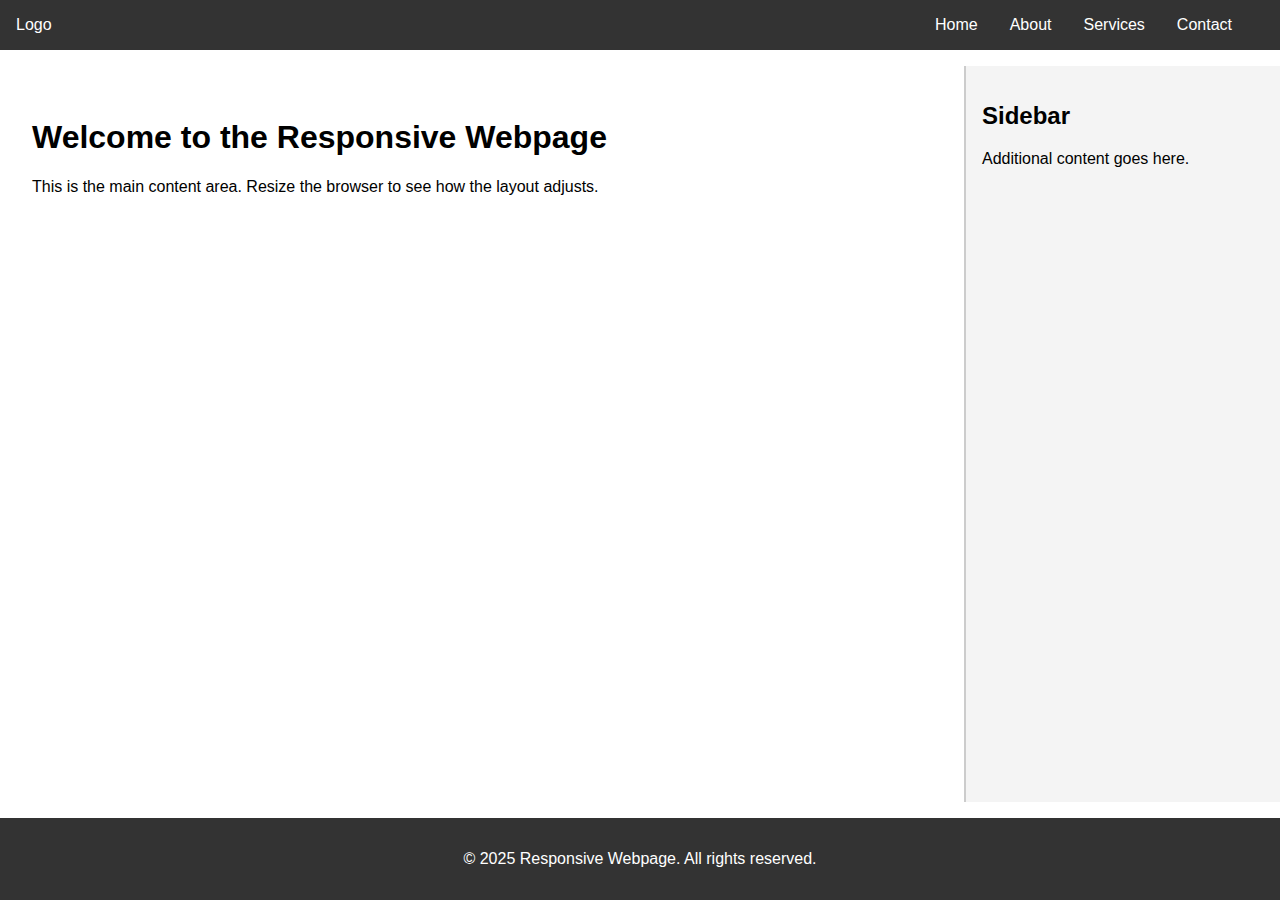
<file: assign.html>
<!DOCTYPE html>
<html lang="en">
<head>
  <meta charset="UTF-8">
  <meta name="viewport" content="width=device-width, initial-scale=1.0">
  <title>Responsive Webpage</title>
  <style>
    /* Base Styles */
    body {
      margin: 0;
      font-family: Arial, sans-serif;
    }
    .container {
      display: grid;
      grid-template-areas:
        "header"
        "main"
        "footer";
      grid-template-rows: auto 1fr auto;
      grid-template-columns: 1fr;
      height: 100vh;
    }
    header {
      grid-area: header;
      background-color: #333;
      color: white;
      padding: 1rem;
    }
    nav {
      display: flex;
      justify-content: space-between;
      align-items: center;
    }
    nav ul {
      list-style-type: none;
      margin: 0;
      padding: 0;
      display: flex;
    }
    nav ul li {
      margin-right: 1rem;
    }
    nav ul li a {
      text-decoration: none;
      color: white;
    }
    main {
      grid-area: main;
      padding: 2rem;
    }
    footer {
      grid-area: footer;
      background-color: #333;
      color: white;
      text-align: center;
      padding: 1rem;
    }

    /* Responsive Styles */
    @media (min-width: 768px) {
      .container {
        grid-template-areas:
          "header header"
          "main sidebar"
          "footer footer";
        grid-template-columns: 3fr 1fr; /* Main content and sidebar */
        grid-template-rows: auto 1fr auto;
        gap: 1rem; /* Space between sections */
      }
      aside {
        grid-area: sidebar;
        background-color: #f4f4f4;
        padding: 1rem;
        border-left: 2px solid #ccc;
      }
    }

    @media (min-width: 1024px) {
      nav ul li {
        margin-right: 2rem; /* Increase spacing on larger screens */
      }
    }
  </style>
</head>
<body>
  <div class="container">
    <!-- Header -->
    <header>
      <nav>
        <div class="logo">Logo</div>
        <ul>
          <li><a href="#home">Home</a></li>
          <li><a href="#about">About</a></li>
          <li><a href="#services">Services</a></li>
          <li><a href="#contact">Contact</a></li>
        </ul>
      </nav>
    </header>

    <!-- Main Content -->
    <main>
      <h1>Welcome to the Responsive Webpage</h1>
      <p>This is the main content area. Resize the browser to see how the layout adjusts.</p>
    </main>

    <!-- Sidebar (visible on tablets and desktops) -->
    <aside>
      <h2>Sidebar</h2>
      <p>Additional content goes here.</p>
    </aside>

    <!-- Footer -->
    <footer>
      <p>&copy; 2025 Responsive Webpage. All rights reserved.</p>
    </footer>
  </div>
</body>
</html>
</file>
